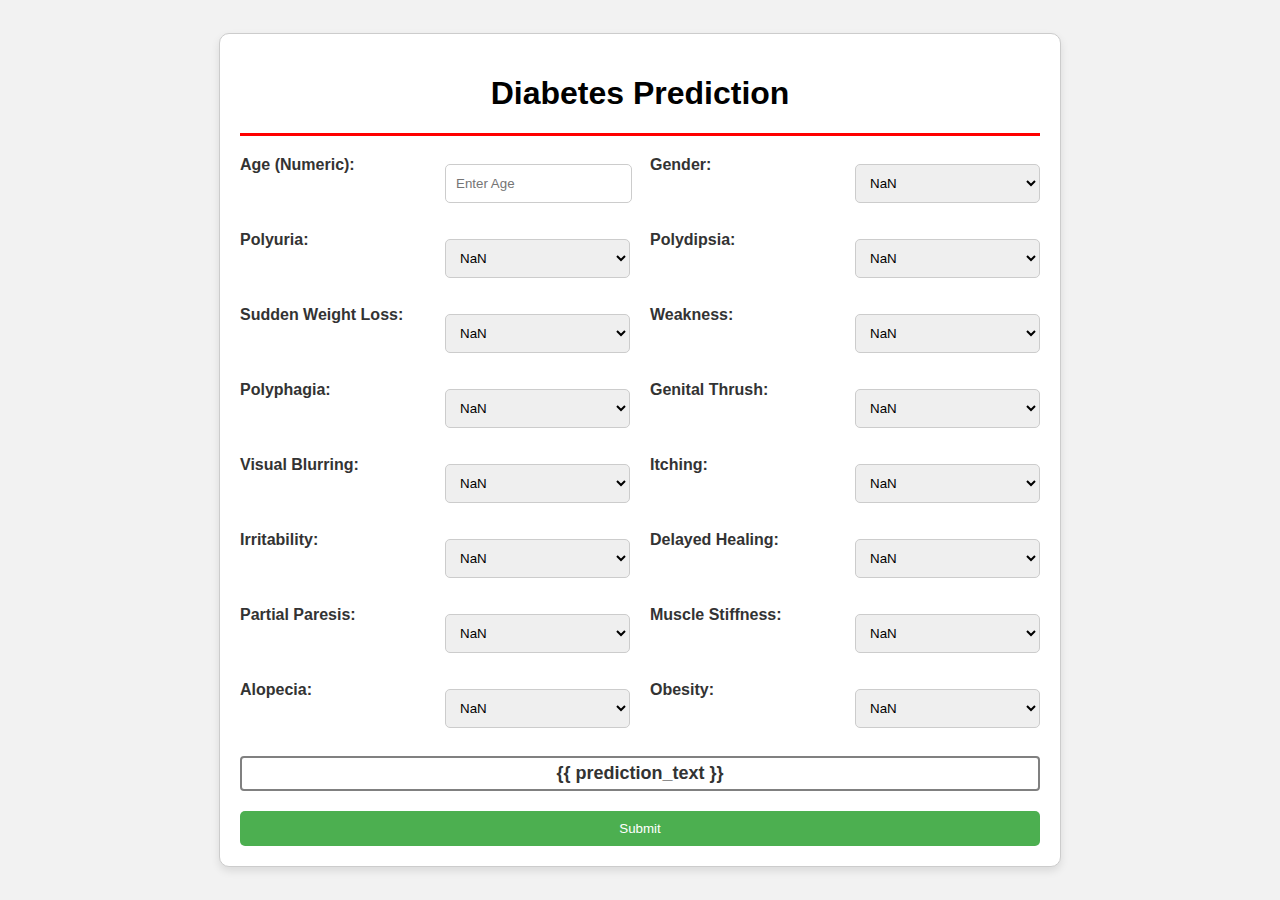
<file: templates/index.html>
<!DOCTYPE html>
<html>
  <head>
    <style>
      body {
        font-family: Arial, sans-serif;
        background-color: #f2f2f2;
        display: flex;
        justify-content: center;
        align-items: center;
        height: 100vh;
        margin: 0;
      }
      .form-container {
        width: 800px;
        background-color: #ffffff;
        border: 1px solid #ccc;
        border-radius: 10px;
        padding: 20px;
        box-shadow: 0 4px 8px rgba(0, 0, 0, 0.1);
        display: grid;
        grid-template-columns: repeat(4, 1fr);
        grid-gap: 20px;
      }
      .prediction_text {
        text-align: center;
        grid-column: span 4; /* Make the text span all 4 columns */
        border: 2px solid gray;
        padding: 5px 0;
        font-size: large;
        border-radius: 4px;
        
      }
      .form-label {
        font-weight: bold;
        color: #333333;
      }
      .form-input {
        width: calc(100% - 20px);
        padding: 10px;
        margin: 8px 0;
        border: 1px solid #ccc;
        border-radius: 5px;
      }
      .form-select {
        width: 100%;
        padding: 10px;
        margin: 8px 0;
        border: 1px solid #ccc;
        border-radius: 5px;
      }
      .form-button {
        grid-column: span 4;
        background-color: #4caf50;
        color: white;
        padding: 10px;
        border: none;
        border-radius: 5px;
        cursor: pointer;
        transition: background-color 0.3s;
      }
      .heading{
        grid-column: span 4;
        text-align: center;
        color: black;
        border-bottom: 3px solid red;
      }
      .form-button:hover {
        background-color: #45a049;
      }
      
    </style>
  </head>
  <body>
    <div>
      <form class="form-container" action="/predict" method="POST">

        <div class="form-label heading" id="heading">
          <h1>Diabetes Prediction</h1>
        </div>

        <div class="form-label" for="age">Age (Numeric):</div>
        <input class="form-input" type="number" id="age" name="age" min="0" placeholder="Enter Age"/>

        <div class="form-label" for="gender">Gender:</div>
        <select class="form-select" id="gender" name="gender">
          <option value="#">NaN</option>
          <option value="1">Male</option>
          <option value="0">Female</option>
        </select>

        <div class="form-label" for="polyuria">Polyuria:</div>
        <select class="form-select" id="polyuria" name="polyuria">
          <option value="#">NaN</option>
          <option value="1">Yes</option>
          <option value="0">No</option>
        </select>

        <div class="form-label" for="polydipsia">Polydipsia:</div>
        <select class="form-select" id="polydipsia" name="polydipsia">
          <option value="#">NaN</option>
          <option value="1">Yes</option>
          <option value="0">No</option>
        </select>

        <div class="form-label" for="sudden-weight-loss">
          Sudden Weight Loss:
        </div>
        <select
          class="form-select"
          id="sudden-weight-loss"
          name="sudden-weight-loss"
        >
          <option value="#">NaN</option>
          <option value="1">Yes</option>
          <option value="0">No</option>
        </select>

        <div class="form-label" for="weakness">Weakness:</div>
        <select class="form-select" id="weakness" name="weakness">
          <option value="#">NaN</option>
          <option value="1">Yes</option>
          <option value="0">No</option>
        </select>

        <div class="form-label" for="polyphagia">Polyphagia:</div>
        <select class="form-select" id="polyphagia" name="polyphagia">
          <option value="#">NaN</option>
          <option value="1">Yes</option>
          <option value="0">No</option>
        </select>

        <div class="form-label" for="genital-thrush">Genital Thrush:</div>
        <select class="form-select" id="genital-thrush" name="genital-thrush">
          <option value="#">NaN</option>
          <option value="1">Yes</option>
          <option value="0">No</option>
        </select>

        <div class="form-label" for="visual-blurring">Visual Blurring:</div>
        <select class="form-select" id="visual-blurring" name="visual-blurring">
          <option value="#">NaN</option>
          <option value="1">Yes</option>
          <option value="0">No</option>
        </select>

        <div class="form-label" for="itching">Itching:</div>
        <select class="form-select" id="itching" name="itching">
          <option value="#">NaN</option>
          <option value="1">Yes</option>
          <option value="0">No</option>
        </select>

        <div class="form-label" for="irritability">Irritability:</div>
        <select class="form-select" id="irritability" name="irritability">
          <option value="#">NaN</option>
          <option value="1">Yes</option>
          <option value="0">No</option>
        </select>

        <div class="form-label" for="delayed-healing">Delayed Healing:</div>
        <select class="form-select" id="delayed-healing" name="delayed-healing">
          <option value="#">NaN</option>
          <option value="1">Yes</option>
          <option value="0">No</option>
        </select>

        <div class="form-label" for="partial-paresis">Partial Paresis:</div>
        <select class="form-select" id="partial-paresis" name="partial-paresis">
          <option value="#">NaN</option>
          <option value="1">Yes</option>
          <option value="0">No</option>
        </select>

        <div class="form-label" for="muscle-stiffness">Muscle Stiffness:</div>
        <select
          class="form-select"
          id="muscle-stiffness"
          name="muscle-stiffness"
        >
          <option value="#">NaN</option>
          <option value="1">Yes</option>
          <option value="0">No</option>
        </select>

        <div class="form-label" for="alopecia">Alopecia:</div>
        <select class="form-select" id="alopecia" name="alopecia">
          <option value="#">NaN</option>
          <option value="1">Yes</option>
          <option value="0">No</option>
        </select>

        <div class="form-label" for="obesity">Obesity:</div>
        <select class="form-select" id="obesity" name="obesity">
          <option value="#">NaN</option>
          <option value="1">Yes</option>
          <option value="0">No</option>
        </select>

        <div class="form-label prediction_text" id="prediction_text">
          {{ prediction_text }}
        </div>
        <input id = "btn" class="form-button" type="submit" />
      </form>
    </div>
  </body>
</html>
</file>
